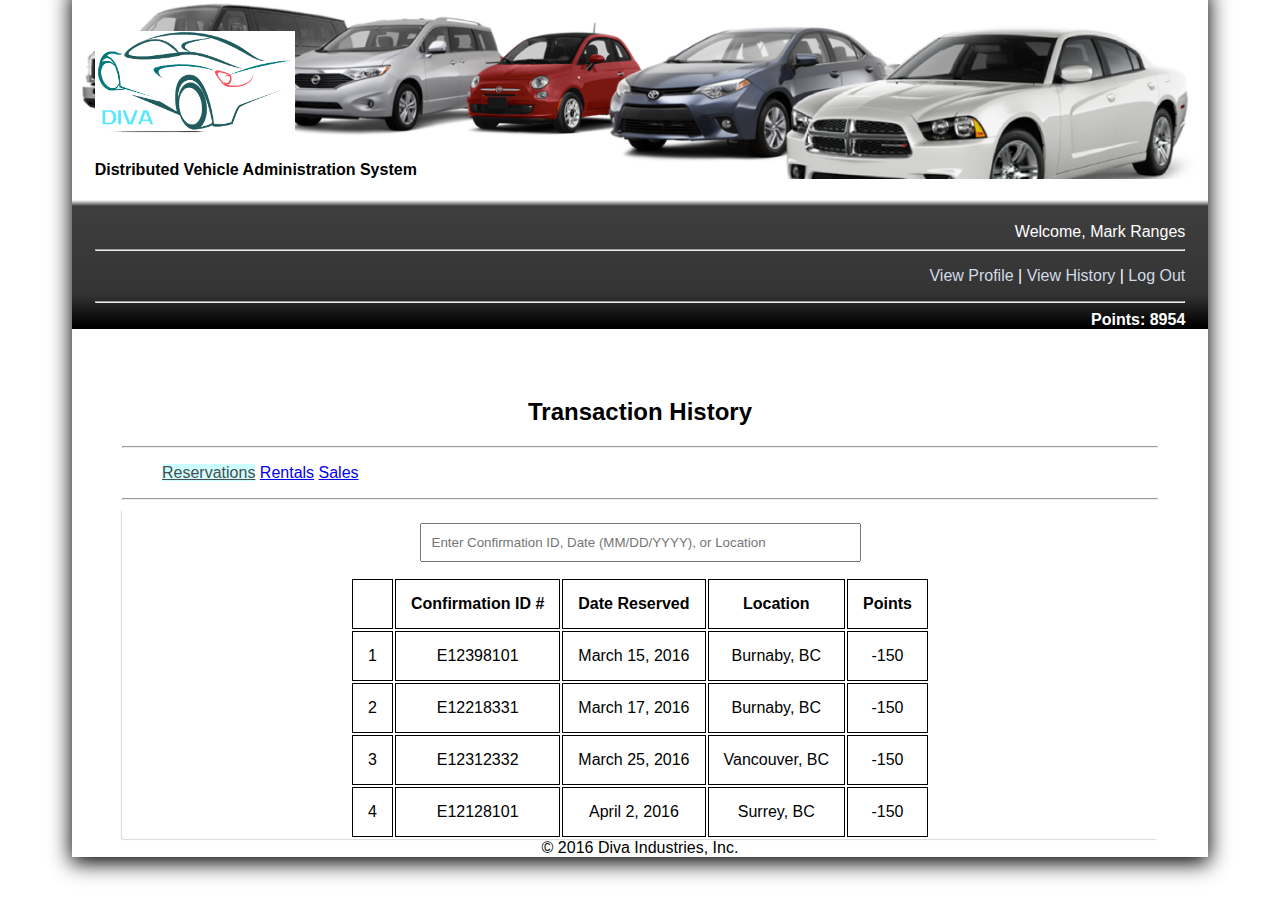
<file: DIVA/Diva Interfaces/history.html>
<!DOCTYPE HTML>
<html>
<head>
    <title>
        DiVA Homepage
    </title>
    <link type="text/css" rel="stylesheet" href="stylesheet.css">
    <script src="https://ajax.googleapis.com/ajax/libs/jquery/1.11.1/jquery.min.js"></script>
    
    <script type="text/javascript" src="js.js"> </script>
    
</head>
<body>
<div id="wrapper">
     <header>
	
    <div class="logo_box">
            <h1><a href = "index.html"><img src="images/logo_transparent.png" alt="diva_logo"></a></h1>
            <h4>
                Distributed Vehicle Administration System
            </h4>
     </div>
    </header>
    <nav>
        Welcome, Mark Ranges<br><hr>
        <ul>
            <li><a href="profile.html">View Profile</a></li> |
            <li><a href="history.html">View History</a></li>  |
            <li><a id="logout_link" href="undef.html" onclick="logout();return false;">Log Out</a></li>
        </ul>
        <hr><b>Points: 8954</b>
        
    </nav>
    <main>
        <div id="history-title">
            <h2>Transaction History</h2>
            <hr>
        </div>
        <div id="history-tabs">
            <ul id="history-links">
                <li class="active"><a href="#reservations-tab">Reservations</a></li>
                <li><a href="#rentals-tab">Rentals</a></li>
                <li><a href="#sales-tab">Sales</a></li>
            </ul>
            <hr>
            <div class="tab-content">
                <div id="reservations-tab" class="tab active">
                    <form>
                        <div>
                            <input id="search-reservation" type="text" name="pickup location" placeholder="Enter Confirmation ID, Date (MM/DD/YYYY), or Location" size="50"><br>
                        </div>
                        <table id="reservation-table">
                            <tr>
                                <th></th>
                                <th>Confirmation ID #</th>
                                <th>Date Reserved</th>
                                <th>Location</th>
                                <th>Points</th>
                            </tr>
                            <tr>
                                <td>1</td>
                                <td>E12398101</td>
                                <td>March 15, 2016</td>
                                <td>Burnaby, BC</td>
                                <td>-150</td>
                                
                            </tr>
                            <tr>
                                <td>2</td>
                                <td>E12218331</td>
                                <td>March 17, 2016</td>
                                <td>Burnaby, BC</td>
                                <td>-150</td>
                            </tr>
                            <tr>
                                <td>3</td>
                                <td>E12312332</td>
                                <td>March 25, 2016</td>
                                <td>Vancouver, BC</td>
                                <td>-150</td>
                            </tr>
                            <tr>
                                <td>4</td>
                                <td>E12128101</td>
                                <td>April 2, 2016</td>
                                <td>Surrey, BC</td>
                                <td>-150</td>
                            </tr>
                        </table>
                    </form>
                </div>
    
                <div id="rentals-tab" class="tab">
                    <form>
                        <div>
                            <input id="search-rental" type="text" name="pickup location" placeholder="Enter Vehicle ID, Date (MM/DD/YYYY), or Location" size="50"><br>
                        </div>
                        <table id="rental-table">
                            <tr>
                                <th></th>
                                <th>Vehicle ID #</th>
                                <th>Date Reserved</th>
                                <th>Location</th>
                                <th>Points</th>
                            </tr>
                            <tr>
                                <td>1</td>
                                <td>E12398101</td>
                                <td>March 15, 2016</td>
                                <td>Burnaby, BC</td>
                                <td>150</td>
                                
                            </tr>
                            <tr>
                                <td>2</td>
                                <td>E12218331</td>
                                <td>March 17, 2016</td>
                                <td>Burnaby, BC</td>
                                <td>150</td>
                            </tr>
                            <tr>
                                <td>3</td>
                                <td>E12312332</td>
                                <td>March 25, 2016</td>
                                <td>Vancouver, BC</td>
                                <td>150</td>
                            </tr>
                            <tr>
                                <td>4</td>
                                <td>E12128101</td>
                                <td>April 2, 2016</td>
                                <td>Surrey, BC</td>
                                <td>150</td>
                            </tr>
                        </table>
                    </form>
                </div>
    
                <div id="sales-tab" class="tab">
                    No recent sales history.
                </div>
    
            </div>
        </div>
    </main>
    <footer>
    &copy; 2016 Diva Industries, Inc.
    </footer>
</div>
</body>
</html>
</file>
<file: DIVA/Diva Interfaces/stylesheet.css>
/* GLOBAL*/
body {
    padding-left: 5%;
    padding-right: 5%;
    font-family: sans-serif;
    
}
body p{
    color: #FFFFFF;
}
header {
	background-image: url(images/banner.png);
	background-size: cover;
	
}
header img {
    height: 100px;
    width: 200px;
}
#wrapper {
	box-shadow: 0px 5px 20px 1px black;
	margin-top: -21px;
    
}
.validator_box {
    text-align: center;
}
.logo_box, nav {
	padding-top: 2%;
	padding-right: 2%;
	padding-left: 2%;
	
}
nav {
    color: #FFFFFF;
    
    text-align: right;
	background-image: -webkit-linear-gradient(270deg,rgba(255,255,255,1.00) 0%,rgba(62,62,62,1.00) 4.66%,rgba(52,52,52,1.00) 73.06%,rgba(0,0,0,1.00) 97.41%);
	background-image: -moz-linear-gradient(270deg,rgba(255,255,255,1.00) 0%,rgba(62,62,62,1.00) 4.66%,rgba(52,52,52,1.00) 73.06%,rgba(0,0,0,1.00) 97.41%);
	background-image: -o-linear-gradient(270deg,rgba(255,255,255,1.00) 0%,rgba(62,62,62,1.00) 4.66%,rgba(52,52,52,1.00) 73.06%,rgba(0,0,0,1.00) 97.41%);
	background-image: linear-gradient(180deg,rgba(255,255,255,1.00) 0%,rgba(62,62,62,1.00) 4.66%,rgba(52,52,52,1.00) 73.06%,rgba(0,0,0,1.00) 97.41%);
}
nav ul a {
	text-decoration: none;
    color: #D2DBE5;
}
nav a:link {
    text-decoration: none;
}
/*================*/
main {
    text-align: left;
    padding-top: 50px;
    padding-left: 50px;
    padding-right: 50px;
    
    
/*
    background-image: url(images/lambo.jpg);
    background-size: cover;
	background-repeat: no-repeat;
*/
}

#profile-form {
}
#login-text, #profile-text {
    float:left;
    padding-left: 30%;
    padding-right: 5%;
    text-align: right;
}
#login-input {
    text-align: center;
    padding-right: 30%;
}
.label_box p, #wrapper main {
    text-align: center;
}
.login_box {
    text-align: right;
    width: 100%;
    height: 250px;
    text-decoration: none;
    border: solid 1px;
}
/* SIGNUP.HTML */
#signup-box {
    width: 500px;
	text-align: center;
}
#signup-form form {
    color: #B0BBD0;
    padding: 20px;
    background-color: #403F42;
    border: solid 1px #D2DBE5;
}
#signup-title {
    font-size: 1.5em;
    background-color: #969BA9;
    border: solid 1px #D2DBE5;
}
#signup-submit {
    font-size: 35px;
    width: 35%;
    background-color: #969BA9;
    transition:all linear 0.10s;
    margin-top: 15px;
    margin-bottom: 15px;
}
#signup-submit:hover {
    background-color: #D2DBE5;
}
#signup-box div {
    padding: 5px 0px 10px 0px;
}

.tabs {
    display:inline-block;
    border: solid 1px;
    text-align: center;
}
.tab-links:after {
    display:block;
    clear:both;
    content:'';
}

.tab-links li {
    list-style:none;
}

.tab-links a {
    padding:9px 15px;
    display:inline-block;
    border-radius:3px 3px 0px 0px;
    font-size:16px;
    font-weight:600;
    color:#4c4c4c;
    transition:all linear 0.15s;
}

.tab-links a:hover {
    background:#a7cce5;
    text-decoration:none;
}

li.active a, li.active a:hover {
    background:#ccffff;
    color:#4c4c4c;
}

/*----- Content of Tabs -----*/
.tab-content {
    border-radius:3px;
    box-shadow:-1px 1px 1px rgba(0,0,0,0.15);
    background:#fff;
}

.tab {
    display:none;
}

.tab.active {
    display:block;
}
.search {
    text-align: right;
}
#pickupTime, #returnTime {
    width: 35px;
}

footer {
    text-align: center;
	bottom:0;
}
nav ul li, .tabs ul li {
	text-decoration: none;
	display: inline;
}
#tab1 div, #tab2 div {
    padding: 5px;
}
/* PROFILE.HTML */
#container {
    height: 1300px;
}
#left-sidebar {
    float: left;
    width: 29%;
    height: 150px;
/*    padding: 15% 0% 32% 0%;*/
}

.profile-tab.active {
    display: block;
}
.profile-tab {
    display: none;
}
#personal-info, #payment-info {
    text-align: left;
    width: 70%;
    float: right;
}
#personal-info h2{
    text-align: center;
}
#profile-options li, #profile-options a{
    list-style-type: none;
    text-decoration: none;
    color: #000;
}
/* HISTORY.HTML */
#history-links {
    text-align: left;
}
#history-links li {
    list-style: none;
    text-decoration: none;
    display: inline;
    
}
#search-reservation, #search-rental {
    margin: 15px;
    padding: 10px;
}
#reservations-tab {
    text-align: center;
}
#reservation-table, #rental-table {
    margin-left: auto;
    margin-right: auto;
}
#reservation-table tr, th, td{
    border: 1px solid;
    padding: 15px;
}
@media screen and (max-width:768px) and (min-width:376px){
	body {
		margin-right: 0px;
	}
}

@media screen and (max-width:375px){
    body {
        font-size: 12px;
        text-align: center;
    }
    nav {
        text-align: center;	
    }
    nav ul {
        list-style-type: none;
    }
    #wrapper main .tabs {
	margin-left: -60px;
	
    }
    #wrapper nav ul {
        margin-left: -42px;
    }
    ul li a {
        text-decoration: none;
    }


}

@media screen and (max-width:1024px){
    #wrapper nav ul li {
        text-align: right;
        display: inline;
    }
    ul li a {
	text-decoration: none;
	
    }


}
</file>
